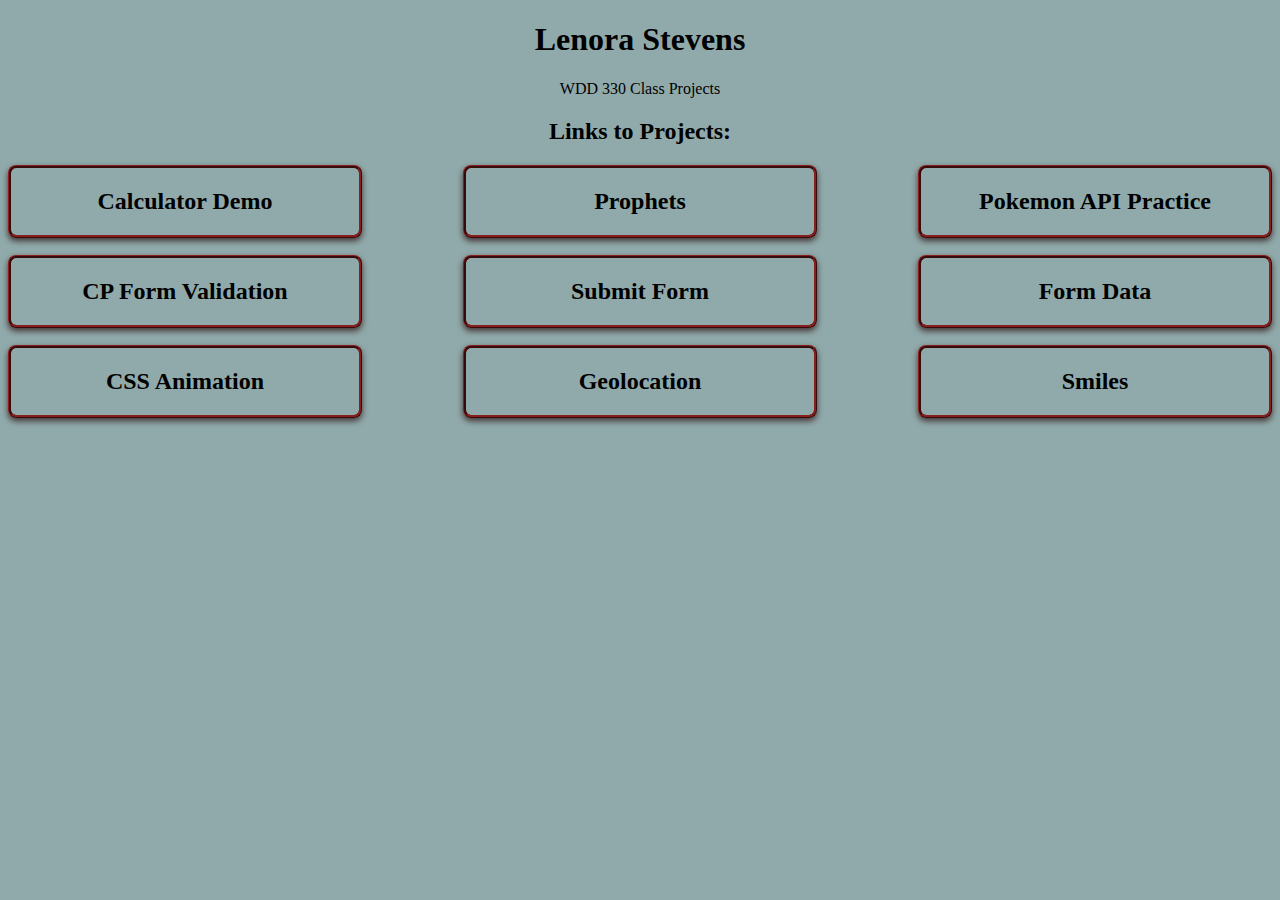
<file: index.html>
<!DOCTYPE html>
<html lang="en">
<head>
    <meta charset="UTF-8">
    <meta name="viewport" content="width=device-width, initial-scale=1.0">
    <title>WDD-330 Class Project</title>
    <meta name="author" content="Lenora Stevens">
    <meta name="description" content="This is the Project Page for WDD330 for BYUI for Lenora.">
    <link rel="icon" type="image/png" sizes="32x32" href="images/favicon-32x32.webp">
    <link rel="stylesheet" href="styles/main.css">

</head>
<body>
    <h1>Lenora Stevens</h1>
    <p>WDD 330 Class Projects</p>

    <h2>Links to Projects:</h2>
    <div id="project-cards">
        <section id="calculator">
           <h2>Calculator Demo</h2>
        </section>
        <section id="prophet">
            <h2>Prophets</h2>
         </section>
        <section id="pokeapi">
            <h2>Pokemon API Practice</h2>
        </section>
        <section id="cp-form">
            <h2>CP Form Validation</h2>
        </section>
        <section id="submit-form">
            <h2>Submit Form</h2>
        </section>
        <section id="form-data">
            <h2>Form Data</h2>
        </section>
        <section id="animation">
            <h2>CSS Animation</h2>
        </section>
        <section id="geolocation">
            <h2>Geolocation</h2>
        </section>
        <section id="canvas">
            <h2>Smiles</h2>
        </section>
        <!-- <section id="">
            <h2>Next</h2>
        </section> -->
    </div>

    <script type="module" src="scripts/main.js"></script>
    <script type="module" src="scripts/calculator.js"></script>
</body>
</html>
</file>
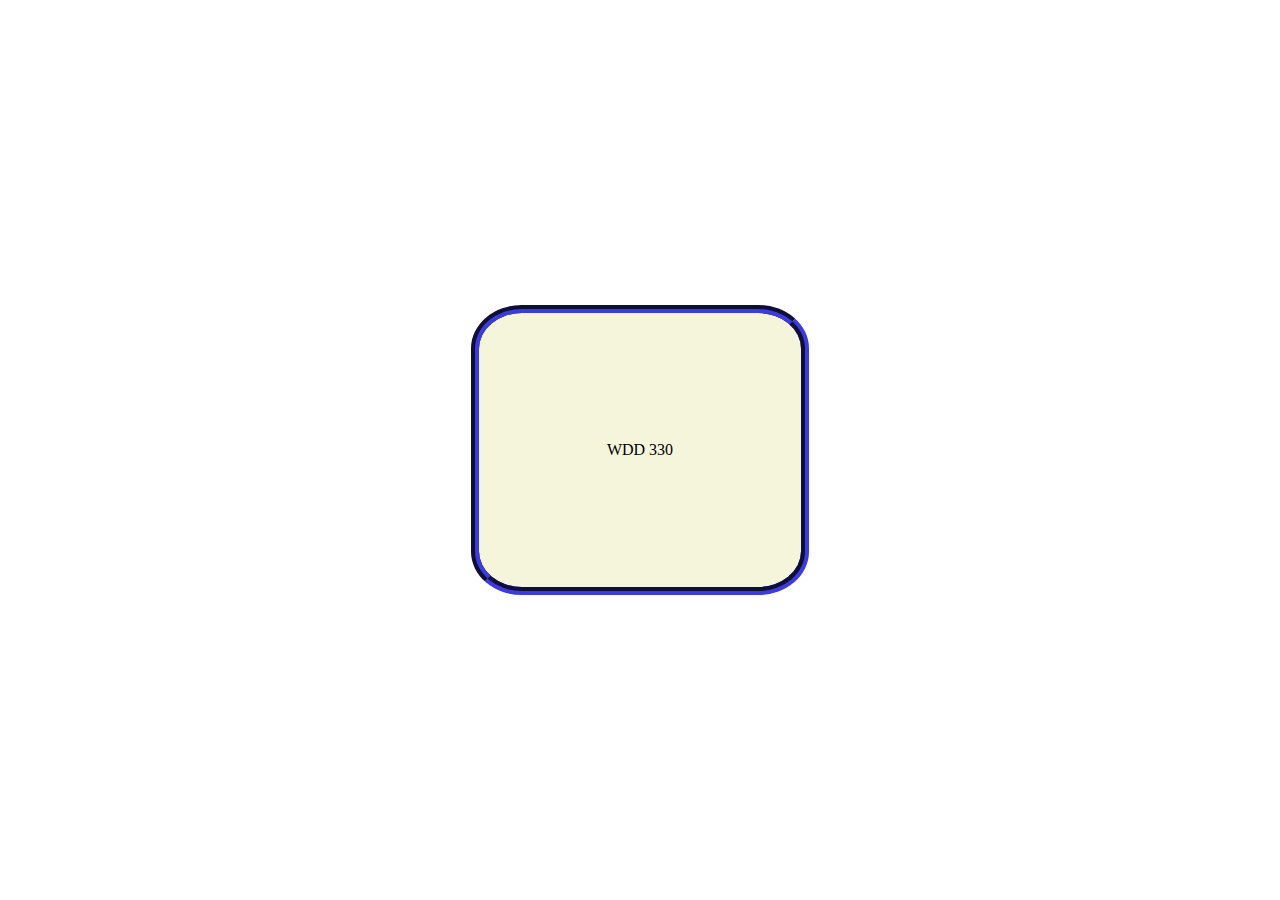
<file: animation.html>
<!DOCTYPE html>
<html lang="en">
<head>
    <meta charset="UTF-8">
    <meta name="viewport" content="width=device-width, initial-scale=1.0">
    <title>CSS Animation</title>
    <meta name="author" content="Lenora Stevens">
    <meta name="description" content="This is the Project Page for WDD330 for BYUI for Lenora.">
    <link rel="icon" type="image/png" sizes="32x32" href="images/favicon-32x32.webp">
    <link rel="stylesheet" href="styles/animation.css">
</head>
<body>
    <div class="box">WDD 330</div> 
</body>
</html>
</file>
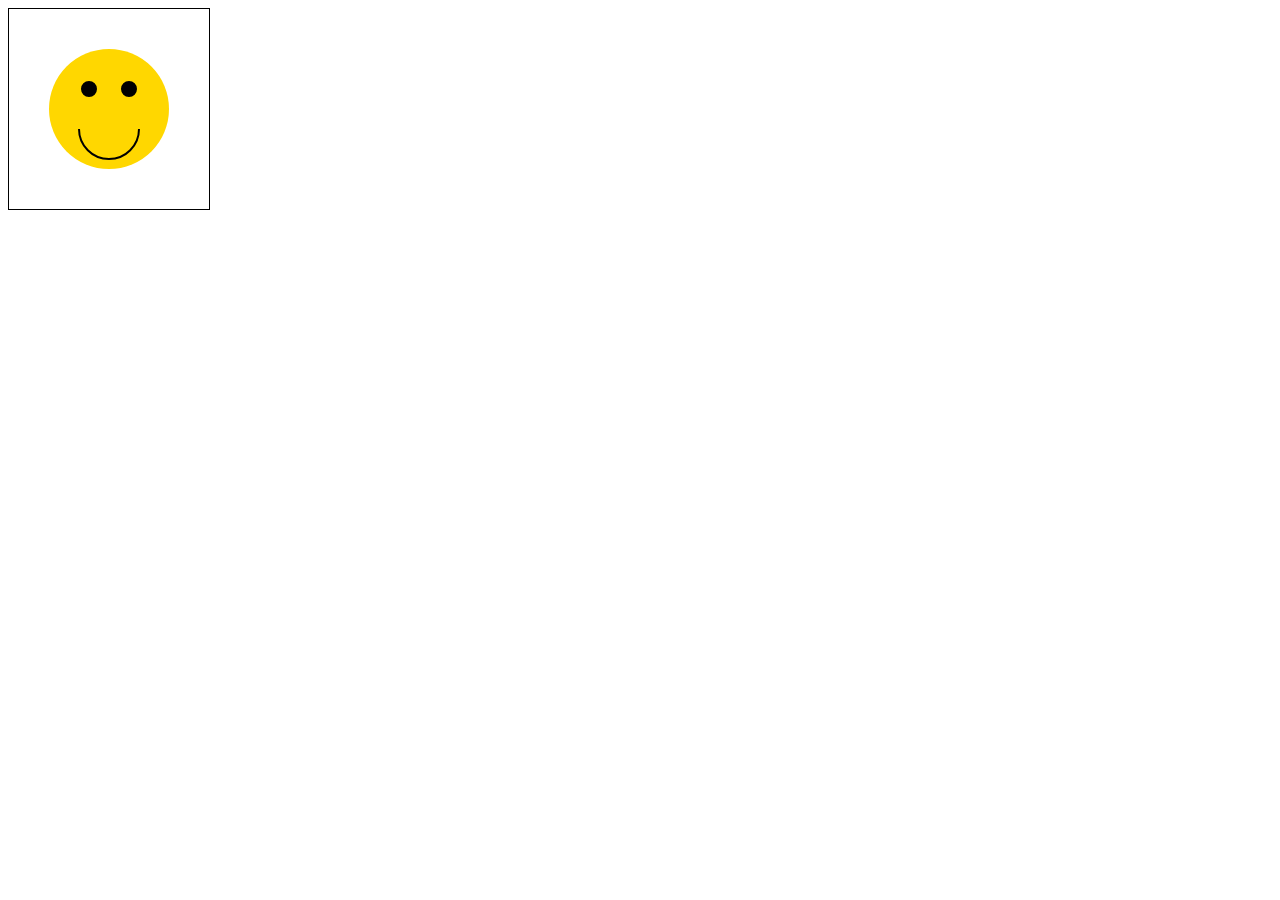
<file: canvas.html>
<!doctype html>
<html lang="en-US">
  <head>
    <meta charset="utf-8" />
    <title>Canvas tutorial</title>
    <style>
      canvas {
        border: 1px solid black;
      }
    </style>
  </head>
  <body>
    <canvas id="tutorial" width="200" height="200"></canvas>
    <script type="module" src="scripts/canvas.js"></script>
  </body>
</html>
</file>
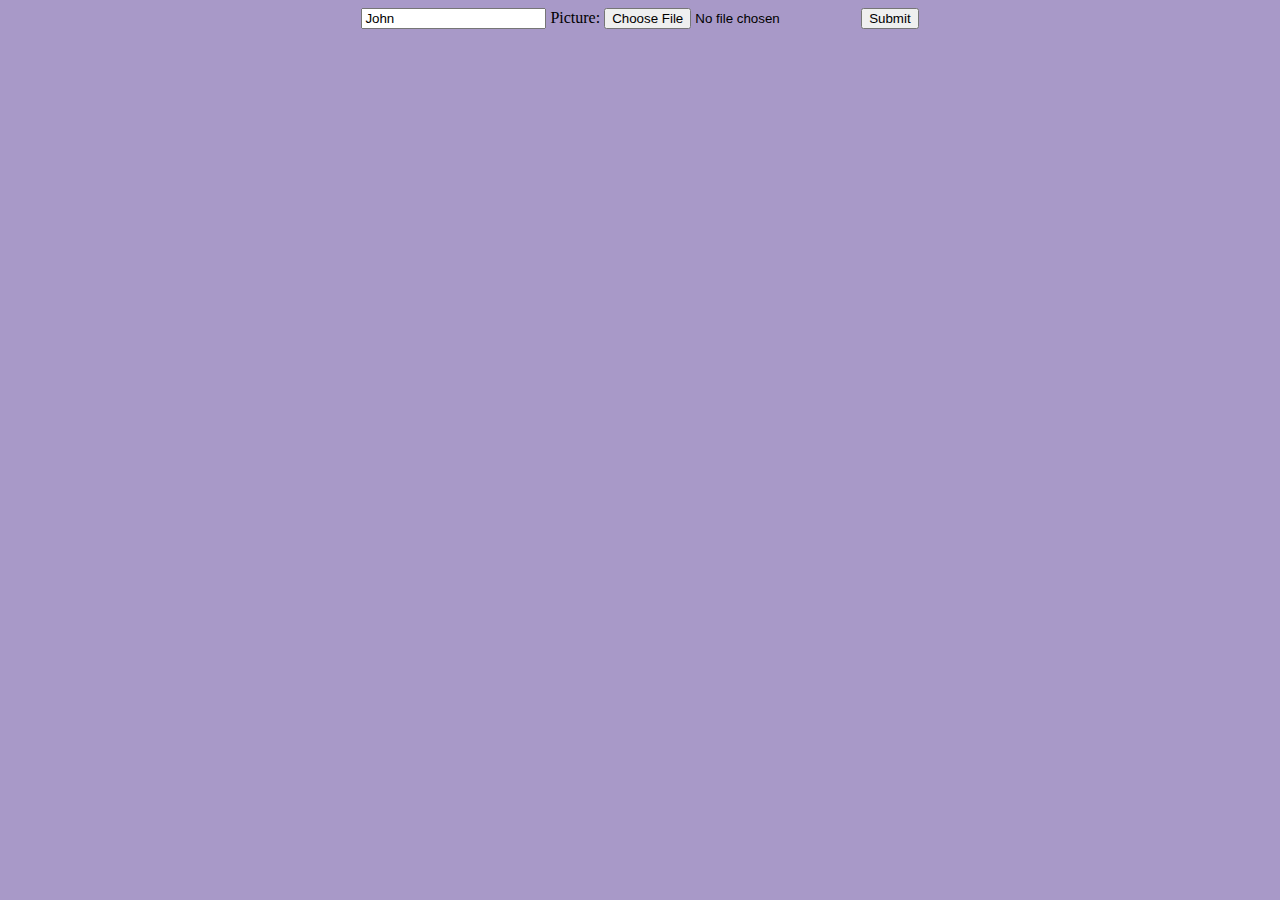
<file: form.html>
<!DOCTYPE html>
<html lang="en">
<head>
    <meta charset="UTF-8">
    <meta name="viewport" content="width=device-width, initial-scale=1.0">
    <title>Document</title>
    <meta name="author" content="Lenora Stevens">
    <meta name="description" content="This is the Project Page for WDD330 for BYUI for Lenora.">
    <link rel="icon" type="image/png" sizes="32x32" href="images/favicon-32x32.webp">
    <link rel="stylesheet" href="styles/form.css">
</head>
<body>
    <form id="formElem">
        <input type="text" name="firstName" value="John">
        Picture: <input type="file" name="picture" accept="image/*">
        <input type="submit">
      </form>
      <script src="scripts/form.js"></script>
</body>
</html>
</file>
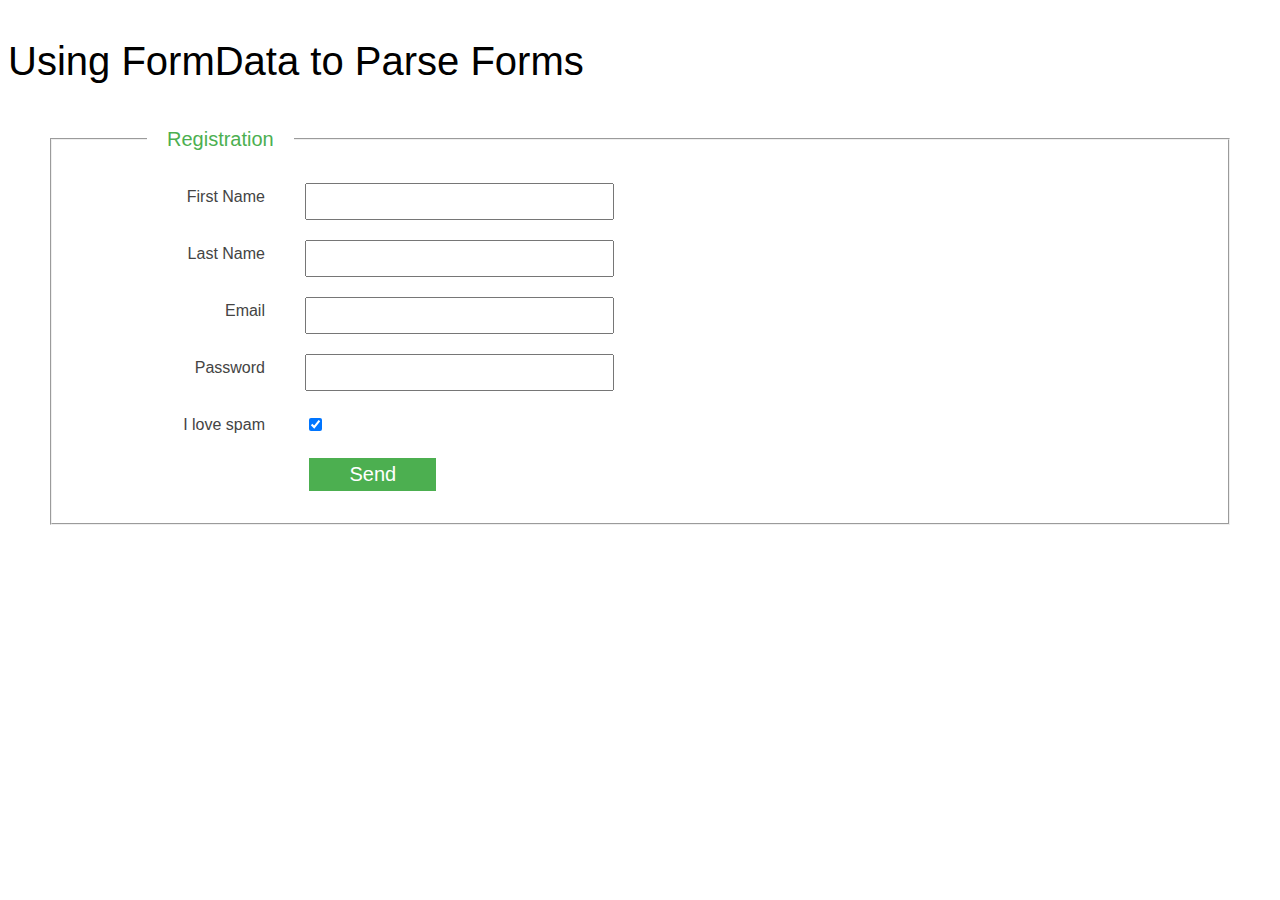
<file: formdata.html>
<!DOCTYPE html>
<html lang="en">
  <head>
      <meta charset="UTF-8">
      <meta name="viewport" content="width=device-width, initial-scale=1.0">
      <title>Using FormData to ParseForms</title>
      <meta name="author" content="Lenora Stevens">
    <meta name="description" content="This is the Project Page for WDD330 for BYUI for Lenora.">
    <link rel="icon" type="image/png" sizes="32x32" href="images/favicon-32x32.webp">
      <link rel="stylesheet" href="styles/formdata.css">
  </head>
  <body>
    <header>
      <h1>Using FormData to Parse Forms</h1>
    </header>
    <main>
      <form action="#" id="myForm">
        <fieldset>
          <legend>Registration</legend>
          <div class="formBox">
            <label for="first">First Name</label>
            <input type="text" id="first" name="first" autocomplete="off" autocapitalize="on">
          </div>
          <div class="formBox">
            <label for="last">Last Name</label>
            <input type="text" id="last" name="last" required autocomplete="off" autocapitalize="on">
          </div>
          <div class="formBox">
            <label for="email">Email</label>
            <input type="email" id="email" name="email" required autocomplete="off">
          </div>
          <div class="formBox">
            <label for="pass">Password</label>
            <input type="password" id="pass" name="pass" required autocomplete="off">
          </div>
          <div class="formBox">
            <label for="spam">I love spam</label>
            <input type="checkbox" id="spam" name="spam" checked>
          </div>
          <div class="formBox">
            <button id="btnSubmit">Send</button>
          </div>
        </fieldset>
      </form>
    </main>
    <script src="scripts/formdata.js" ></script>
  </body>
</html>
</file>
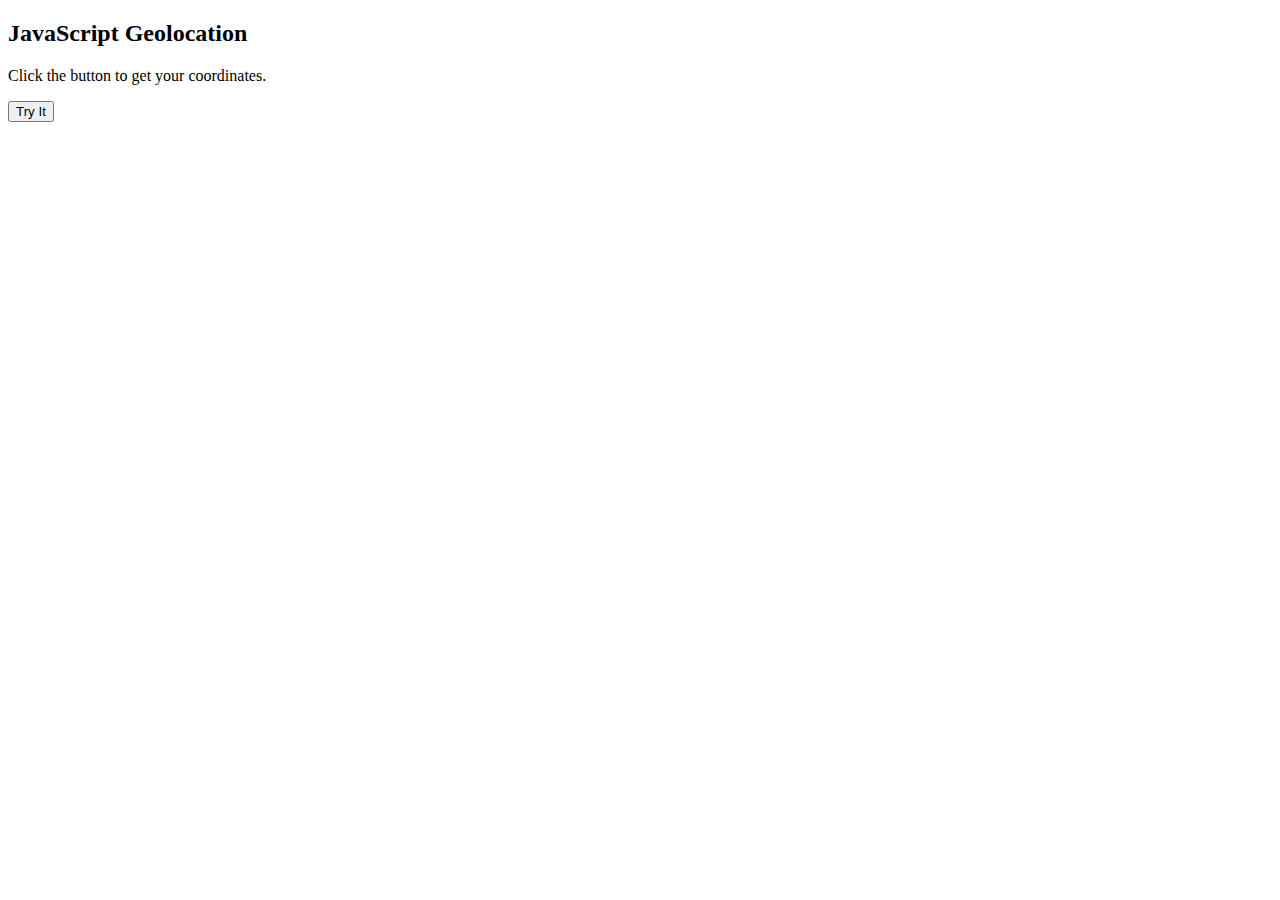
<file: geolocation.html>
<!DOCTYPE html>
<html lang="en">

<head>
    <meta charset="UTF-8">
    <meta name="viewport" content="width=device-width, initial-scale=1.0">
    <title>Geolocation</title>
</head>

<body>

    <h2>JavaScript Geolocation</h2>

    <p>Click the button to get your coordinates.</p>

    <button onclick="getLocation()">Try It</button>

    <p id="demo"></p>

    <iframe src="https://www.google.com/maps/embed?pb=!1m14!1m12!1m3!1d13788.740689240996!2d-97.9048208!3d30.23179555!2m3!1f0!2f0!3f0!3m2!1i1024!2i768!4f13.1!5e0!3m2!1sen!2sus!4v1707370678909!5m2!1sen!2sus" width="600" height="450" style="border:0;" allowfullscreen="" loading="lazy" referrerpolicy="no-referrer-when-downgrade"></iframe>

    <script>
        const x = document.getElementById("demo");

        async function getLocation() {
            try {
                navigator.geolocation.getCurrentPosition(showPosition);
            } catch {
                x.innerHTML = err;
            }
        }

        function showPosition(position) {
            x.innerHTML = "Latitude: " + position.coords.latitude +
                "<br>Longitude: " + position.coords.longitude;
        }
    </script>




</body>

</html>
</file>
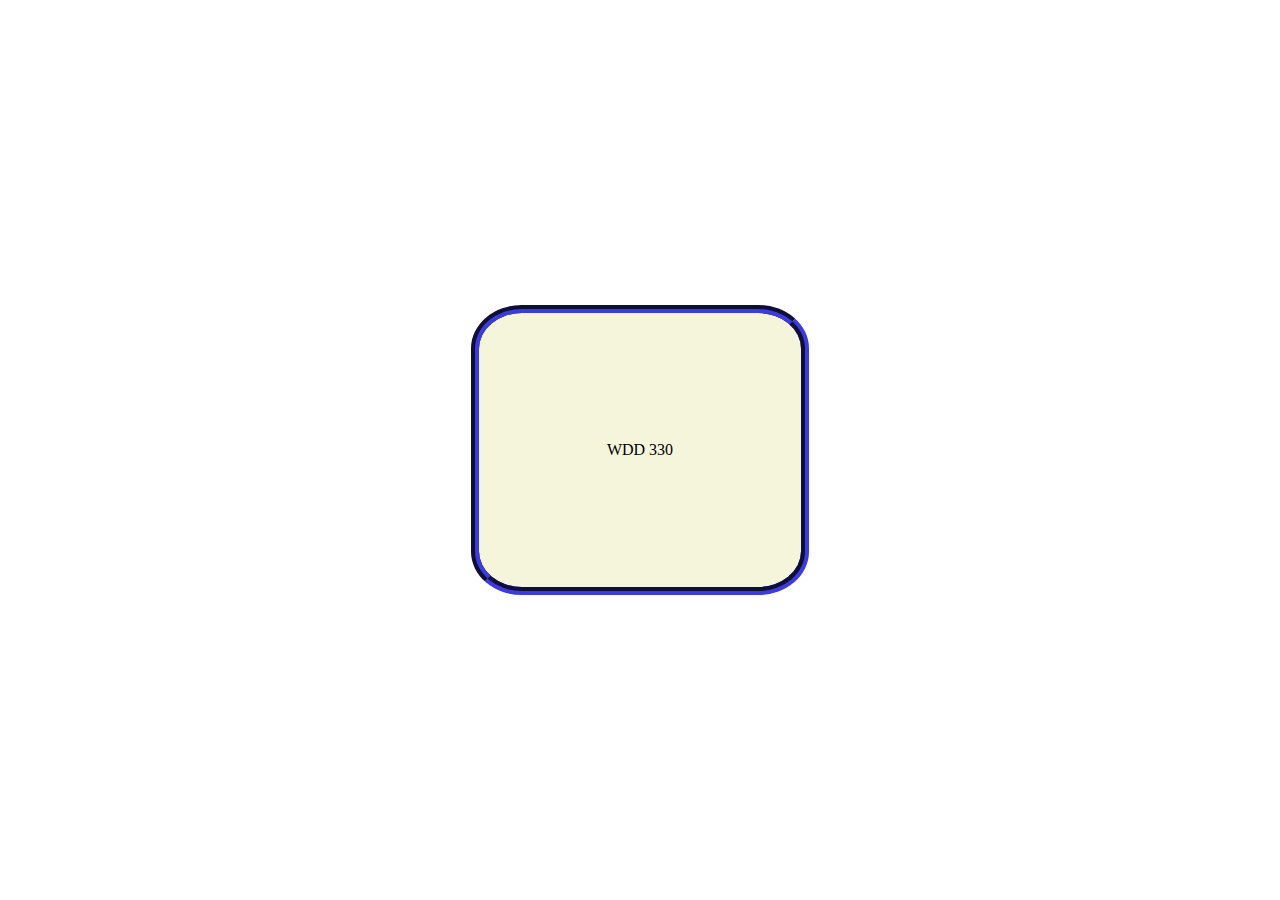
<file: animations/animation.html>
<!DOCTYPE html>
<html lang="en">
<head>
    <meta charset="UTF-8">
    <meta name="viewport" content="width=device-width, initial-scale=1.0">
    <title>CSS Animation</title>
    <link rel="stylesheet" href="styles/animation.css">
</head>
<body>
    <div class="box">WDD 330</div> 
</body>
</html>
</file>
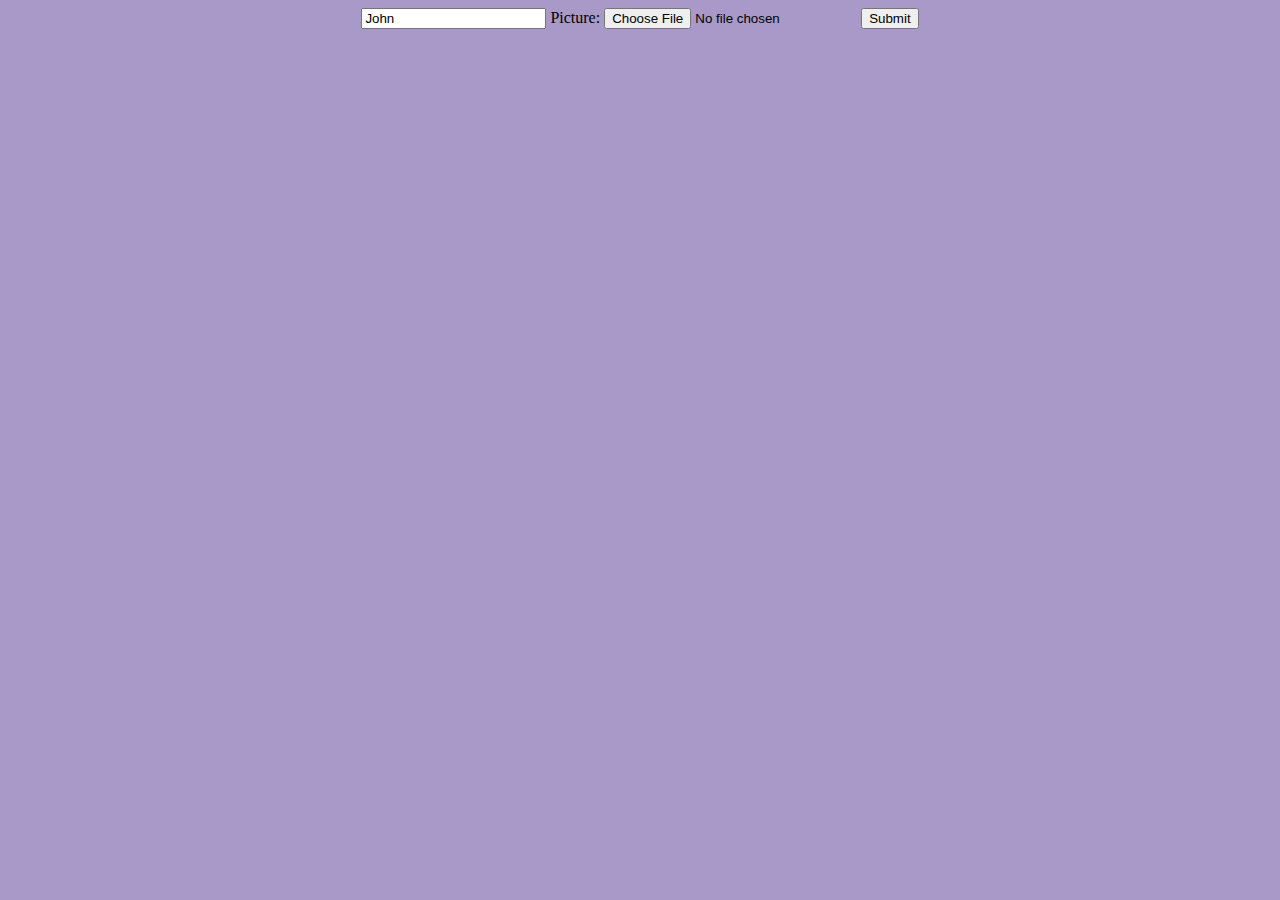
<file: form-data/form.html>
<!DOCTYPE html>
<html lang="en">
<head>
    <meta charset="UTF-8">
    <meta name="viewport" content="width=device-width, initial-scale=1.0">
    <title>Document</title>
    <link rel="stylesheet" href="styles/form.css">
</head>
<body>
    <form id="formElem">
        <input type="text" name="firstName" value="John">
        Picture: <input type="file" name="picture" accept="image/*">
        <input type="submit">
      </form>
      <script src="scripts/form.js"></script>
</body>
</html>
</file>
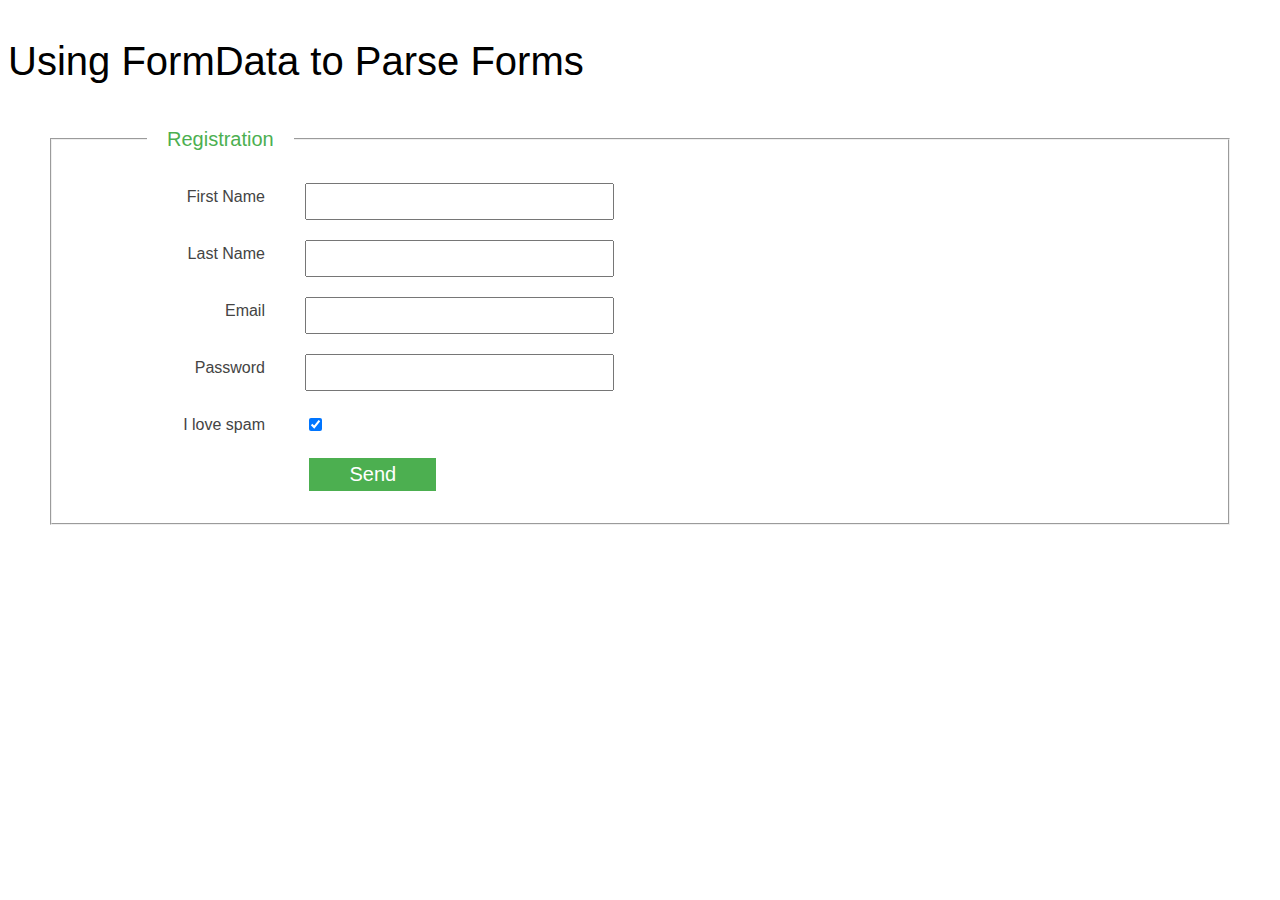
<file: form-data/formdata.html>
<!DOCTYPE html>
<html lang="en">
  <head>
      <meta charset="UTF-8">
      <meta name="viewport" content="width=device-width, initial-scale=1.0">
      <title>Using FormData to ParseForms</title>
      <link rel="stylesheet" href="styles/formdata.css">
  </head>
  <body>
    <header>
      <h1>Using FormData to Parse Forms</h1>
    </header>
    <main>
      <form action="#" id="myForm">
        <fieldset>
          <legend>Registration</legend>
          <div class="formBox">
            <label for="first">First Name</label>
            <input type="text" id="first" name="first" autocomplete="off" autocapitalize="on">
          </div>
          <div class="formBox">
            <label for="last">Last Name</label>
            <input type="text" id="last" name="last" required autocomplete="off" autocapitalize="on">
          </div>
          <div class="formBox">
            <label for="email">Email</label>
            <input type="email" id="email" name="email" required autocomplete="off">
          </div>
          <div class="formBox">
            <label for="pass">Password</label>
            <input type="password" id="pass" name="pass" required autocomplete="off">
          </div>
          <div class="formBox">
            <label for="spam">I love spam</label>
            <input type="checkbox" id="spam" name="spam" checked>
          </div>
          <div class="formBox">
            <button id="btnSubmit">Send</button>
          </div>
        </fieldset>
      </form>
    </main>
    <script src="scripts/formdata.js" ></script>
  </body>
</html>
</file>
<file: styles/main.css>
body {
    font-family:Georgia, 'Times New Roman', Times, serif;
    text-align: center;
    background-color: rgb(144, 170, 171);
}

#project-cards {
    display: grid;
    grid-template-columns: repeat(auto-fit, minmax(320px, 1fr));
    grid-gap: 8%;
    align-items: center;
}

section {
    border: 3px ridge rgb(137, 30, 30);
    border-radius: 8px;
    box-shadow: 0 3px 6px 0 rgb(66, 50, 50);
}

section:hover {
    transform: rotate3d(1, 2, 3, 5deg);
    cursor: pointer;
}

section::selection {
    transition: scale(1.2);
}
</file>
<file: styles/animation.css>
body {
    display: flex;
    align-items: center;
    justify-content: center;
    height: 100vh;
    margin: 0;
}

.box {
    border: 8px groove rgb(37, 37, 138);
    padding: 10%;
    background-color: beige;
    border-radius: 15%;
    animation: myanima 3s infinite alternate;
}

@keyframes myanima {
    0% {
        transform: matrix (1, 0, 0, 0, 0, 1, 0, 0, 0, 0, 1, 0, 0, 0, 0, 1);
        background-color: #abe;
      }
      25%{
        transform: translate3d(12px, 50%, 3em);
      }

      50% {
        transform: perspective(17px);
        background-color: rgb(94, 104, 131);
        color: #fff;
      }
      75% {
        transform: perspective(500px) translate(10px, 0, 20px) rotateY(3deg);
      }

      100% {
        transform: rotate3d(1, 2, 3, 10deg);
        background-color: rgb(235, 237, 243);
      }
}
</file>
<file: styles/form.css>
body {
    font-family:Georgia, 'Times New Roman', Times, serif;
    text-align: center;
    background-color: rgb(168, 153, 200);
}
</file>
<file: styles/formdata.css>
html {
    font-size: 20px;
    font-family: 'Monserrat', sans-serif;
    line-height: 1.7;
}
h1 {
    font-weight: 300;
}
form {
    padding: 0 2rem;
    margin: 1rem 0;
    font-weight: 100;
}
.formBox {
    display: flex;
    flex-direction: row;
    margin: 1rem;
}
.formBox label {
    flex-basis: 20ch;
    text-align: end;
    padding-right: 2rem;
    padding-inline-end: 2rem;
    font-size: 0.8rem;
    font-weight: 100;
    color: #444;
}
.formBox input {
    flex-basis: auto;
    font-size: 1rem;
    font-weight: 100;
    color: #333;
    position: relative;
    padding: 0.25rem 1rem;
}
.formBox button {
    background-color: #4caf50;
    border: none;
    color: #fff;
    padding: 0.25rem 2rem;
    text-align: center;
    font-size: 1rem;
    font-weight: 100;
    flex-basis: auto;
    margin-left: 20ch;
    margin-inline-start: 20ch;
}
legend {
    margin: 0 4rem;
    padding: 0 1rem;
    color: #4caf50;
}
</file>
<file: animations/styles/animation.css>
body {
    display: flex;
    align-items: center;
    justify-content: center;
    height: 100vh;
    margin: 0;
}

.box {
    border: 8px groove rgb(37, 37, 138);
    padding: 10%;
    background-color: beige;
    border-radius: 15%;
    animation: myanima 3s infinite alternate;
}

@keyframes myanima {
    0% {
        transform: matrix (1, 0, 0, 0, 0, 1, 0, 0, 0, 0, 1, 0, 0, 0, 0, 1);
        background-color: #abe;
      }
      25%{
        transform: translate3d(12px, 50%, 3em);
      }

      50% {
        transform: perspective(17px);
        background-color: rgb(94, 104, 131);
        color: #fff;
      }
      75% {
        transform: perspective(500px) translate(10px, 0, 20px) rotateY(3deg);
      }

      100% {
        transform: rotate3d(1, 2, 3, 10deg);
        background-color: rgb(235, 237, 243);
      }
}
</file>
<file: form-data/styles/form.css>
body {
    font-family:Georgia, 'Times New Roman', Times, serif;
    text-align: center;
    background-color: rgb(168, 153, 200);
}
</file>
<file: form-data/styles/formdata.css>
html {
    font-size: 20px;
    font-family: 'Monserrat', sans-serif;
    line-height: 1.7;
}
h1 {
    font-weight: 300;
}
form {
    padding: 0 2rem;
    margin: 1rem 0;
    font-weight: 100;
}
.formBox {
    display: flex;
    flex-direction: row;
    margin: 1rem;
}
.formBox label {
    flex-basis: 20ch;
    text-align: end;
    padding-right: 2rem;
    padding-inline-end: 2rem;
    font-size: 0.8rem;
    font-weight: 100;
    color: #444;
}
.formBox input {
    flex-basis: auto;
    font-size: 1rem;
    font-weight: 100;
    color: #333;
    position: relative;
    padding: 0.25rem 1rem;
}
.formBox button {
    background-color: #4caf50;
    border: none;
    color: #fff;
    padding: 0.25rem 2rem;
    text-align: center;
    font-size: 1rem;
    font-weight: 100;
    flex-basis: auto;
    margin-left: 20ch;
    margin-inline-start: 20ch;
}
legend {
    margin: 0 4rem;
    padding: 0 1rem;
    color: #4caf50;
}
</file>
